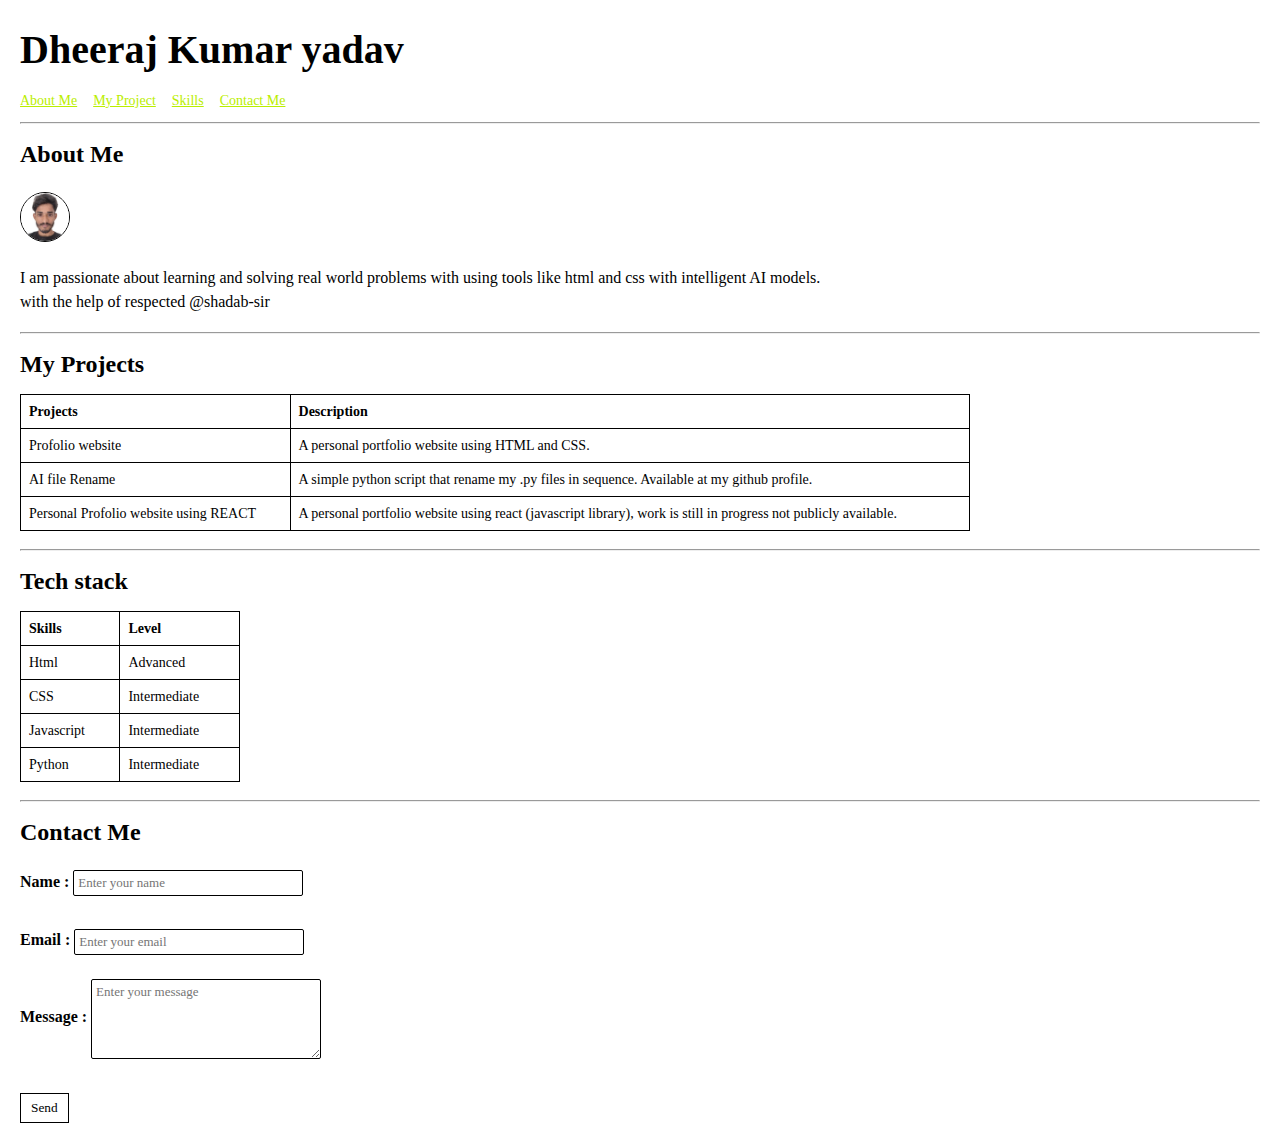
<file: index.html>
<!doctype html>
<html lang="en">
<head>
  <meta charset="utf-8" />
  <meta name="viewport" content="width=device-width, initial-scale=1" />
  <title>Portfolio</title>
 <link rel="stylesheet" href="styles[1].css">
</head>
<body>

  <header>
    <h1 class="site-title">Dheeraj Kumar yadav</h1>

    <nav class="top-nav">
      <a href="#about">About Me</a>
      <a href="#projects">My Project</a>
      <a href="#skills">Skills</a>
      <a href="#contact">Contact Me</a>
    </nav>

    <hr>
  </header>

  <main>
    <section id="about">
      <h2>About Me</h2>
      <img src="image.jpg" alt="profile image" class="profile-small">
      <p>
        I am passionate about learning and solving real world problems with using tools like html and css with intelligent AI models.<br>
       with the help of respected @shadab-sir
      </p>
    </section>

    <hr>

    <section id="projects">
      <h2>My Projects</h2>
      <table class="projects-table">
        <thead>
          <tr><th>Projects</th><th>Description</th></tr>
        </thead>
        <tbody>
          <tr><td>Profolio website</td><td>A personal portfolio website using HTML and CSS.</td></tr>
          <tr><td>AI file Rename</td><td>A simple python script that rename my .py files in sequence. Available at my github profile.</td></tr>
          <tr><td>Personal Profolio website using REACT</td><td>A personal portfolio website using react (javascript library), work is still in progress not publicly available.</td></tr>
        </tbody>
      </table>
    </section>

    <hr>

    <section id="skills">
      <h2>Tech stack</h2>
      <table class="skills-table">
        <thead>
          <tr><th>Skills</th><th>Level</th></tr>
        </thead>
        <tbody>
          <tr><td>Html</td><td>Advanced</td></tr>
          <tr><td>CSS</td><td>Intermediate</td></tr>
          <tr><td>Javascript</td><td>Intermediate</td></tr>
          <tr><td>Python</td><td>Intermediate</td></tr>
        </tbody>
      </table>
    </section>

    <hr>

    <section id="contact">
      <h2>Contact Me</h2>
      <form action="#" method="post" class="contact-form">
        <label for="name">Name : </label>
        <input id="name" name="name" type="text" placeholder="Enter your name" required>
        <br><br>
        <label for="email">Email : </label>
        <input id="email" name="email" type="email" placeholder="Enter your email" required>
        <br><br>
        <label for="message">Message : </label>
        <textarea id="message" name="message" placeholder="Enter your message" rows="3" required></textarea>
        <br><br>
        <button type="submit">Send</button>
      </form>
    </section>
  </main>

</body>
</html>
</file>
<file: styles[1].css>
body {
  margin: 20px;
  font-family: Georgia, "Times New Roman", Times, serif;
  color: #000;
  background: #fff;
  line-height: 1.5;
}

.site-title {
  font-size: 40px;
  margin: 0 0 8px 0;
  font-weight: 700;
}

.top-nav {
  margin: 6px 0 10px 0;
}

.top-nav a {
  color: #baee00;
  text-decoration: underline;
  margin-right: 12px;
  font-size: 14px;
}

h2 {
  font-size: 24px;
  margin: 12px 0;
}

.profile-small {
  width: 48px;
  height: 48px;
  object-fit: cover;
  border-radius: 50%;
  vertical-align: middle;
  margin: 8px 10px 8px 0;
  border: 1px solid #000;
  display: inline-block;
}

table {
  border-collapse: collapse;
  width: 90%;
  max-width: 950px;
  margin: 10px 0;
}

table th,
table td {
  border: 1px solid #000;
  padding: 6px 8px;
  text-align: left;
  font-size: 14px;
}

table thead th {
  font-weight: 700;
}

.skills-table {
  width: 220px;
  margin-top: 10px;
}

.contact-form label {
  font-weight: 600;
  display: inline-block;
  margin-top: 8px;
}

.contact-form input[type="text"],
.contact-form input[type="email"],
.contact-form textarea {
  width: 220px;
  padding: 4px;
  border: 1px solid #000;
  border-radius: 2px;
  font-family: inherit;
  font-size: 13px;
  display: inline-block;
  vertical-align: middle;
}

.contact-form textarea {
  height: 70px;
  resize: vertical;
}

.contact-form button {
  margin-top: 10px;
  padding: 6px 10px;
  background: #fff;
  border: 1px solid #000;
  cursor: pointer;
  font-family: inherit;
}

section {
  margin-bottom: 18px;
}

@media (max-width: 520px) {
  .site-title { font-size: 32px; }
  .profile-small { width: 40px; height: 40px; }
  table { width: 100%; }
  .skills-table { width: 100%; }
  .contact-form input[type="text"],
  .contact-form input[type="email"],
  .contact-form textarea {
    width: 100%;
    display: block;
    margin-top: 6px;
  }
}
</file>
